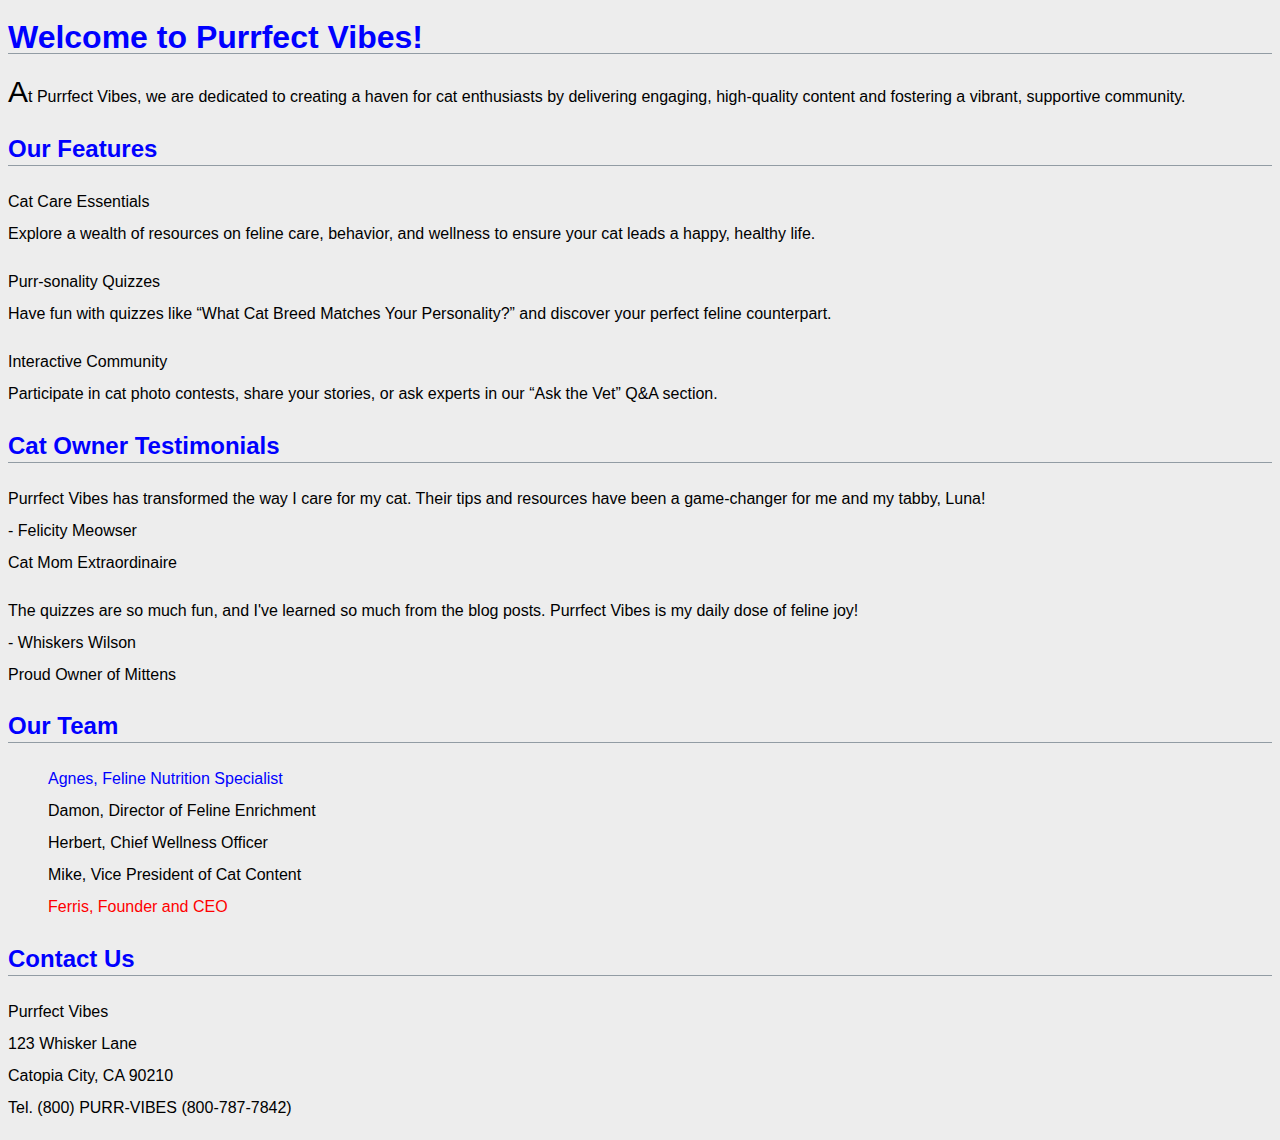
<file: Assignment M4/part1/index.html>
<!DOCTYPE html>
<html lang="en">
<head>
    <meta charset="UTF-8">
    <meta name="viewport" content="width=device-width, initial-scale=1.0">
    <title>Welcome to Purrfect Vibes - Your Trusted Source for Feline Wellness and Community</title>
    <link rel="stylesheet" href="styles/style.css">
</head>
<body>
<h1>Welcome to Purrfect Vibes!</h1>
<p>At Purrfect Vibes, we are dedicated to creating a haven for cat enthusiasts by delivering engaging, high-quality content and fostering a vibrant, supportive community.</p>

<h2>Our Features</h2>
<p>Cat Care Essentials<br>
Explore a wealth of resources on feline care, behavior, and wellness to ensure your cat leads a happy, healthy life.</p>
<p>Purr-sonality Quizzes<br>
Have fun with quizzes like “What Cat Breed Matches Your Personality?” and discover your perfect feline counterpart.</p>
<p>Interactive Community<br>
Participate in cat photo contests, share your stories, or ask experts in our “Ask the Vet” Q&A section.</p>

<h2>Cat Owner Testimonials</h2>
<p>Purrfect Vibes has transformed the way I care for my cat. Their tips and resources have been a game-changer for me and my tabby, Luna!<br>
- Felicity Meowser<br>
Cat Mom Extraordinaire</p>
<p>The quizzes are so much fun, and I've learned so much from the blog posts. Purrfect Vibes is my daily dose of feline joy!<br>
- Whiskers Wilson<br>
Proud Owner of Mittens</p>

<h2>Our Team</h2>
<ul>
    <li>Agnes, Feline Nutrition Specialist</li>
    <li>Damon, Director of Feline Enrichment</li>
    <li>Herbert, Chief Wellness Officer</li>
    <li>Mike, Vice President of Cat Content</li>
    <li>Ferris, Founder and CEO</li>
</ul>
<h2>Contact Us</h2>
<p>Purrfect Vibes<br>
123 Whisker Lane<br>
Catopia City, CA 90210<br>
Tel. (800) PURR-VIBES (800-787-7842)</p>
</body>
</html>
</file>
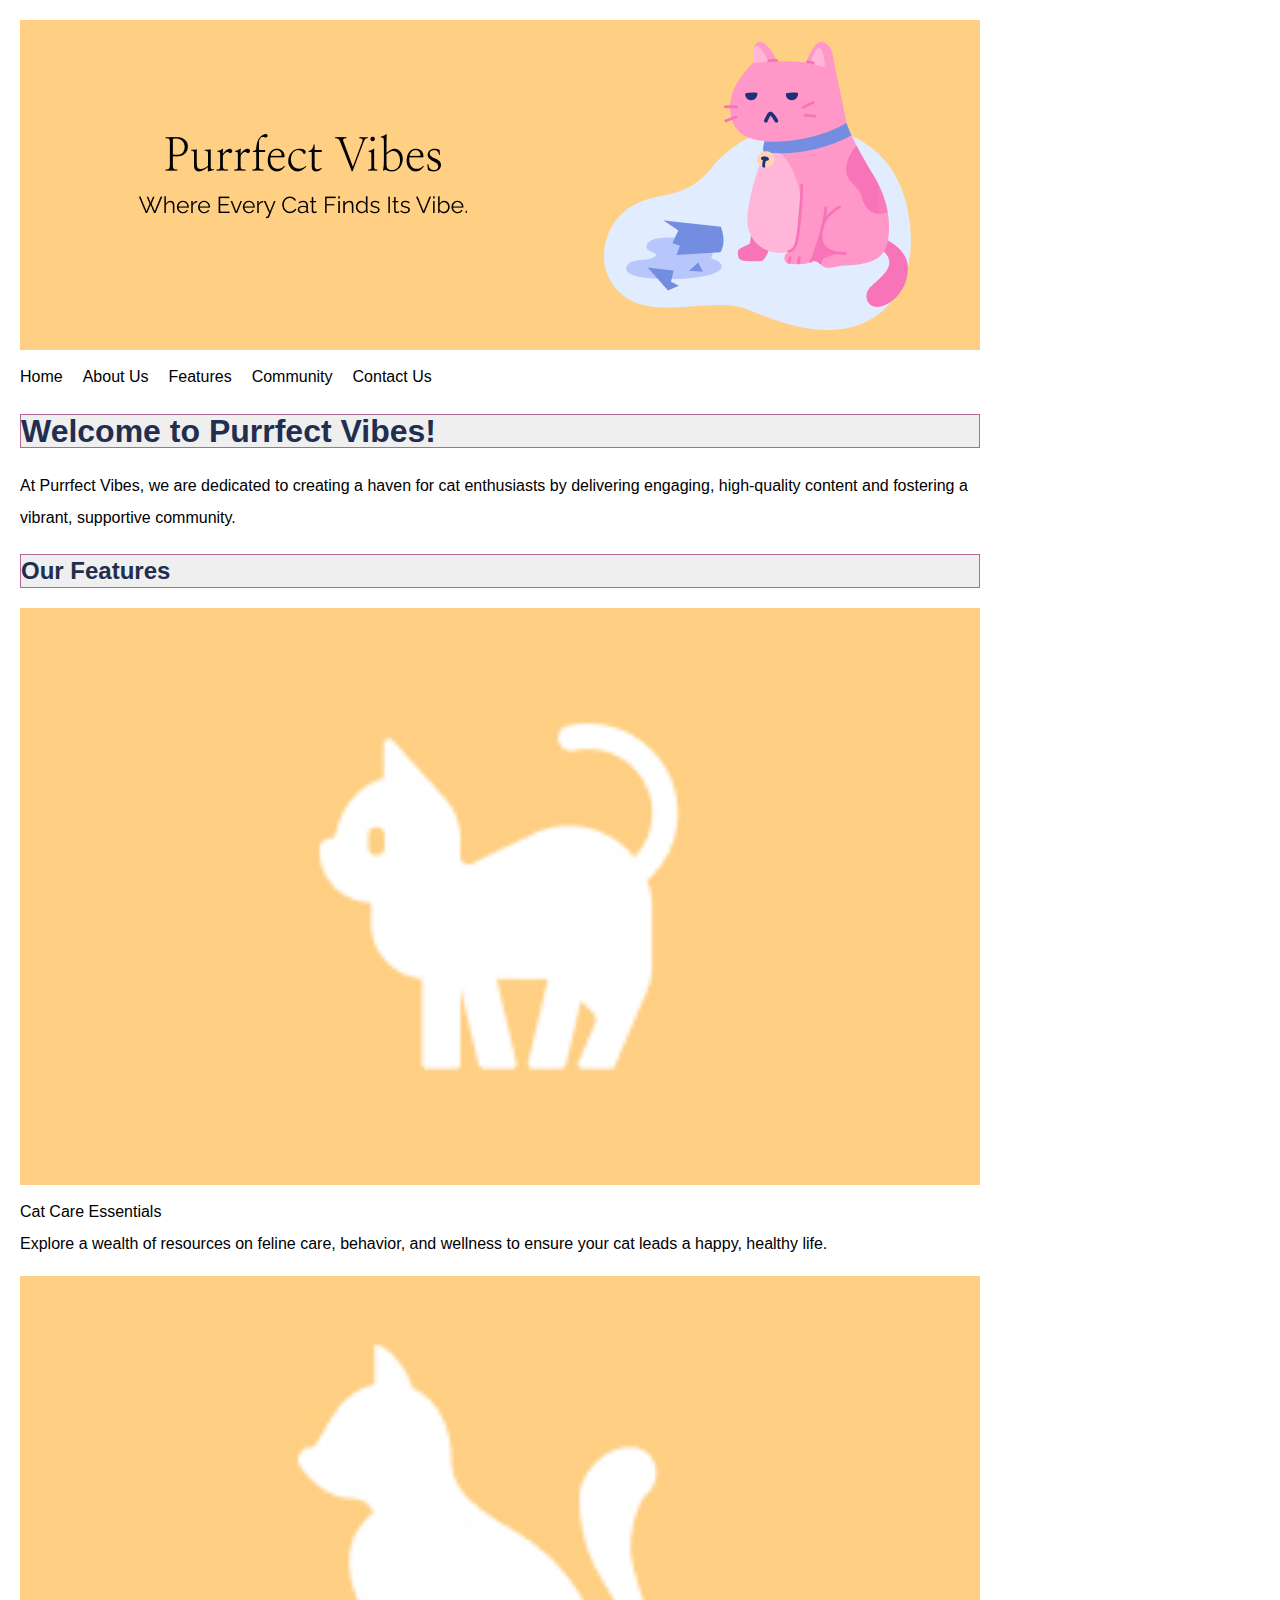
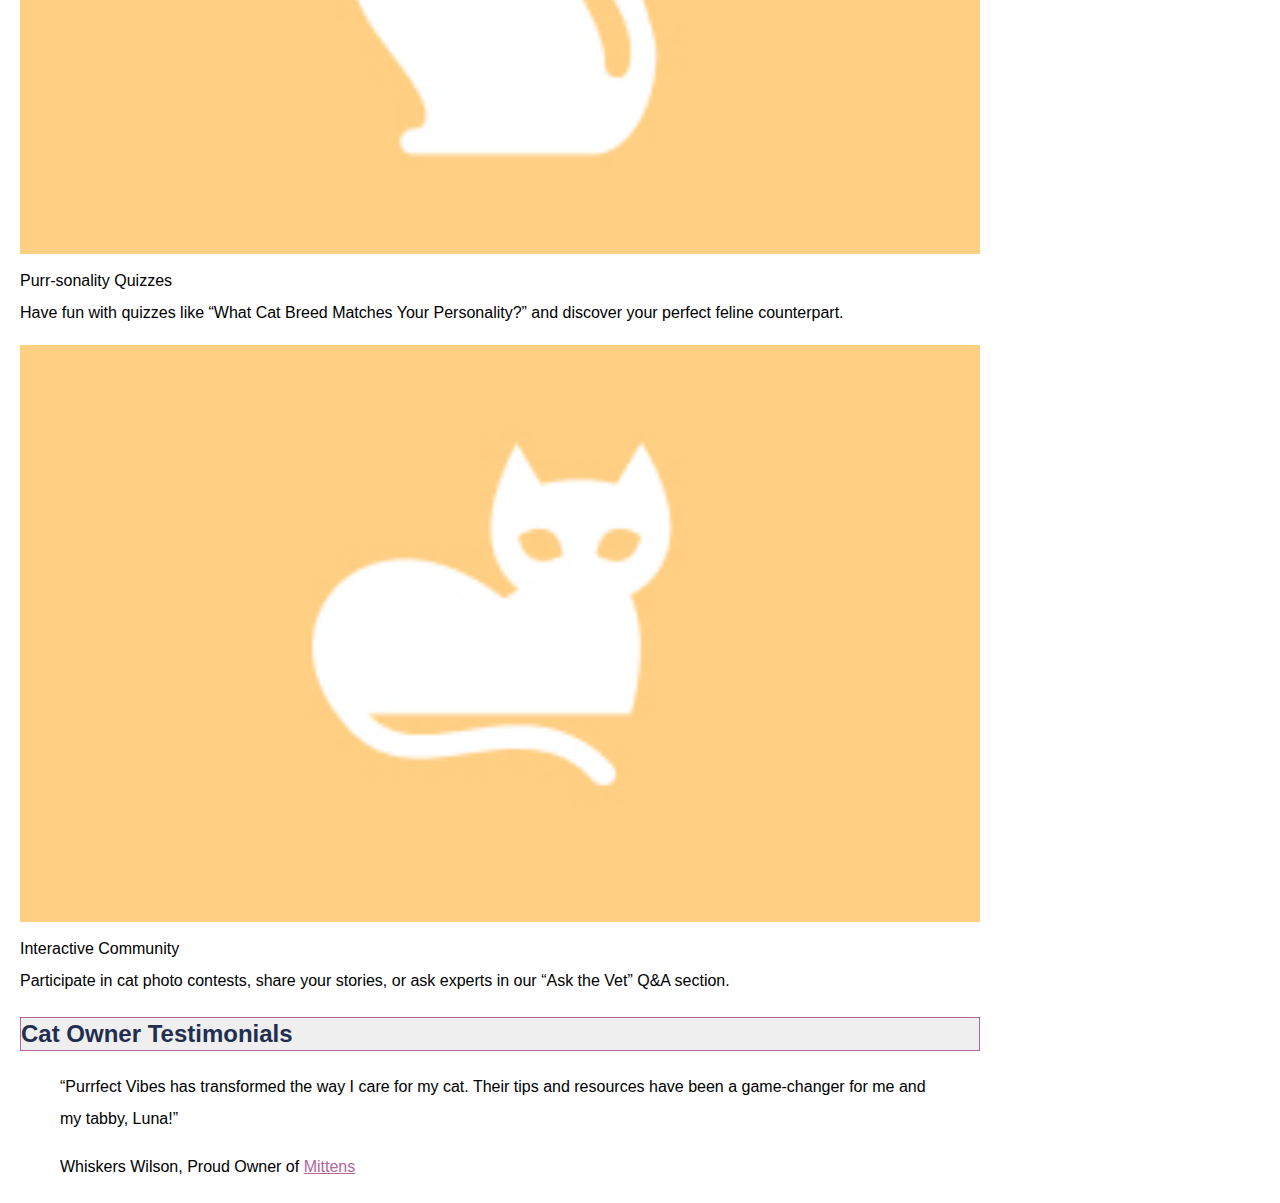
<file: Assignment M4/part2/purrfectvibes/index.html>
<!doctype html>
<html lang="en">
<head>
	<meta charset="utf-8">
	<title>Welcome to Purrfect Vibes</title>
    <link rel="stylesheet" href="styles/style.css">
</head>

<body style="width:960px;max-width:100%;margin:20px;">
<img src="images/cat-hero.png" style="width:100%;" alt="Hero Image">
    <nav>
        <ul>
            <li><a href="index.html">Home</a></li>
            <li><a href="about.html">About Us</a></li>
            <li><a href="features.html">Features</a></li>
            <li><a href="community.html">Community</a></li>
            <li><a href="contact.html">Contact Us</a></li>
        </ul>
    </nav>
    <h1>Welcome to Purrfect Vibes!</h1>
    <p>At Purrfect Vibes, we are dedicated to creating a haven for cat enthusiasts by delivering engaging, high-quality content and fostering a vibrant, supportive community.</p>
    <h2>Our Features</h2>
    <p><img src="images/cat-care.jpg" alt="cat care"><br>
        Cat Care Essentials<br>
        Explore a wealth of resources on feline care, behavior, and wellness to ensure your cat leads a happy, healthy life.</p>
    <p><img src="images/cat-quizzes.jpg" alt="cat quizzes"><br>
        Purr-sonality Quizzes<br>
        Have fun with quizzes like “What Cat Breed Matches Your Personality?” and discover your perfect feline counterpart.</p>
    <p><img src="images/cat-community.jpg" alt="cat community"><br>
        Interactive Community<br>
        Participate in cat photo contests, share your stories, or ask experts in our “Ask the Vet” Q&A section.</p>

    <h2>Cat Owner Testimonials</h2>
    <blockquote><q>Purrfect Vibes has transformed the way I care for my cat. Their tips and resources have been a game-changer for me and my tabby, Luna!</q></blockquote>
    <blockquote>Whiskers Wilson, Proud Owner of  <a href="http://www.mittens.com" target="_blank">Mittens</a></blockquote>
</body>
</html>
</file>
<file: Assignment M4/part1/styles/style.css>
/* styles/style.css */

body {
    font-family: Arial, Helvetica, sans-serif;
    font-size: 1em;
    line-height: 2em;
    background-color: #EDEDED;
}

h1, h2 {
    color: blue;
    border-bottom: 1px solid #929CA4;
}

p:first-of-type::first-letter {
    font-size: 30px;
}

.features {
    color: #CC1C0D;
    font-weight: bold;
}

#testimonial1, #testimonial2 {
    font-style: italic;
    margin-left: 50px;
}

a[href="https://mittens.com"] {
    color: purple;
    text-decoration: underline;
}

a[href="https://mittens.com"]:hover {
    color: orange;
    text-decoration: none;
}

ul {
    list-style-type: none;
}

ul li:first-child {
    color: blue;
}

ul li:last-child {
    color: red;
}
</file>
<file: Assignment M4/part2/purrfectvibes/styles/style.css>
/* styles/style.css */

body {
    width: 960px;
    max-width: 100%;
    margin: 20px;
    font-family: Arial, Helvetica, sans-serif;
    font-size: 1em;
    line-height: 2em;
}

img {
    width: 100%;
}

nav ul {
    list-style-type: none;
    padding: 0;
    margin: 0;
    display: flex;
}

nav li {
    margin-right: 20px;
}

nav a {
    text-decoration: none;
    color: #000;
}

nav .active a {
    color: #222E50;
}

h1, h2, h3 {
    color: #222E50;
    background-color: #EFEFEF;
    border: 1px solid #B3679B;
    border-radius: 5
}

a {
    color: #B3679B;
}
</file>
